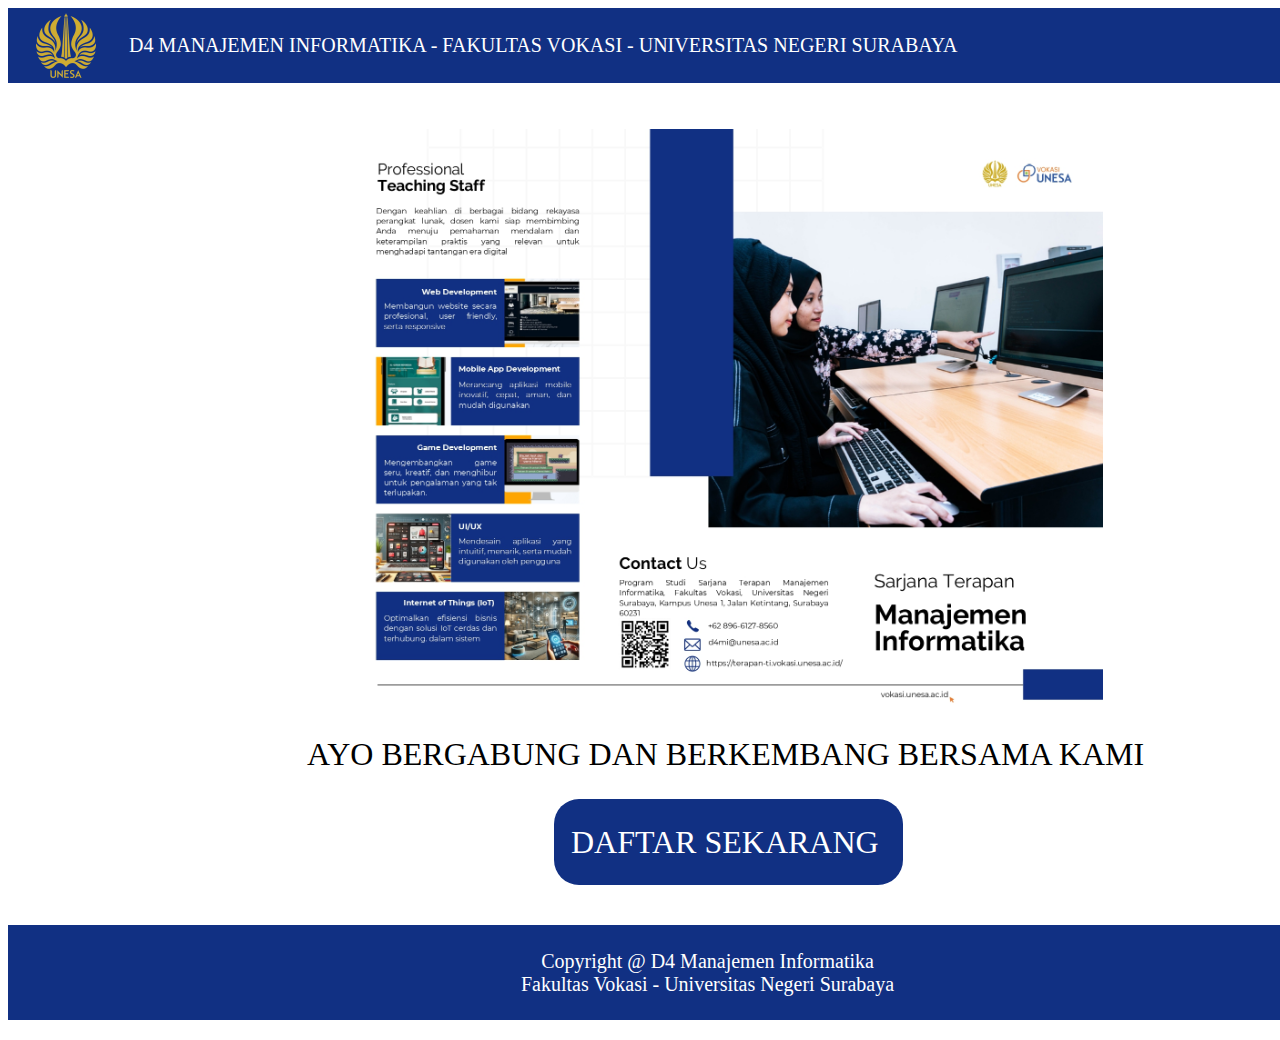
<file: cara2/index.html>
<!DOCTYPE html>
<html lang="en">
<head>
  <meta charset="UTF-8">
  <meta name="viewport" content="width=device-width, initial-scale=1.0">
  <title>Convert Figma to HTML & CSS with Plugin</title>
</head>
<body>
  <div style="width: 1440px; height: 1024px; position: relative; background: white; overflow: hidden">
    <div
      style="width: 1440px; height: 95px; left: 0px; top: 917px; position: absolute; background: #113083; overflow: hidden">
      <div
        style="left: 513px; top: 25px; position: absolute; text-align: center; color: white; font-size: 20px; font-family: Microsoft Sans Serif; font-weight: 400; word-wrap: break-word">
        Copyright @ D4 Manajemen Informatika <br />Fakultas Vokasi - Universitas Negeri Surabaya </div>
    </div>
    <div
      style="width: 1440px; height: 842px; left: 0px; top: 75px; position: absolute; background: white; overflow: hidden">
      <div
        style="left: 299px; top: 653px; position: absolute; text-align: center; color: black; font-size: 32px; font-family: Microsoft Sans Serif; font-weight: 400; word-wrap: break-word">
        AYO BERGABUNG DAN BERKEMBANG BERSAMA KAMI </div>
      <div
        style="width: 349px; height: 86px; left: 546px; top: 716px; position: absolute; background: #113083; border-radius: 25px">
      </div>
      <div
        style="left: 563px; top: 741px; position: absolute; text-align: center; color: white; font-size: 32px; font-family: Microsoft Sans Serif; font-weight: 400; word-wrap: break-word">
        DAFTAR SEKARANG</div>
      <img style="width: 751px; height: 580px; left: 344px; top: 46px; position: absolute"
        src="../cara1/assets/d4mi.jpg" />
    </div>
    <div
      style="width: 1440px; height: 75px; left: 0px; top: 0px; position: absolute; background: #113083; overflow: hidden">
      <div
        style="left: 121px; top: 26px; position: absolute; color: white; font-size: 20px; font-family: Microsoft Sans Serif; font-weight: 400; word-wrap: break-word">
        D4 MANAJEMEN INFORMATIKA - FAKULTAS VOKASI - UNIVERSITAS NEGERI SURABAYA </div>
      <img style="width: 60px; height: 65px; left: 28px; top: 5px; position: absolute" src="../cara1/assets/unesa.png" />
    </div>
  </div>
</body>
</html>
</file>
